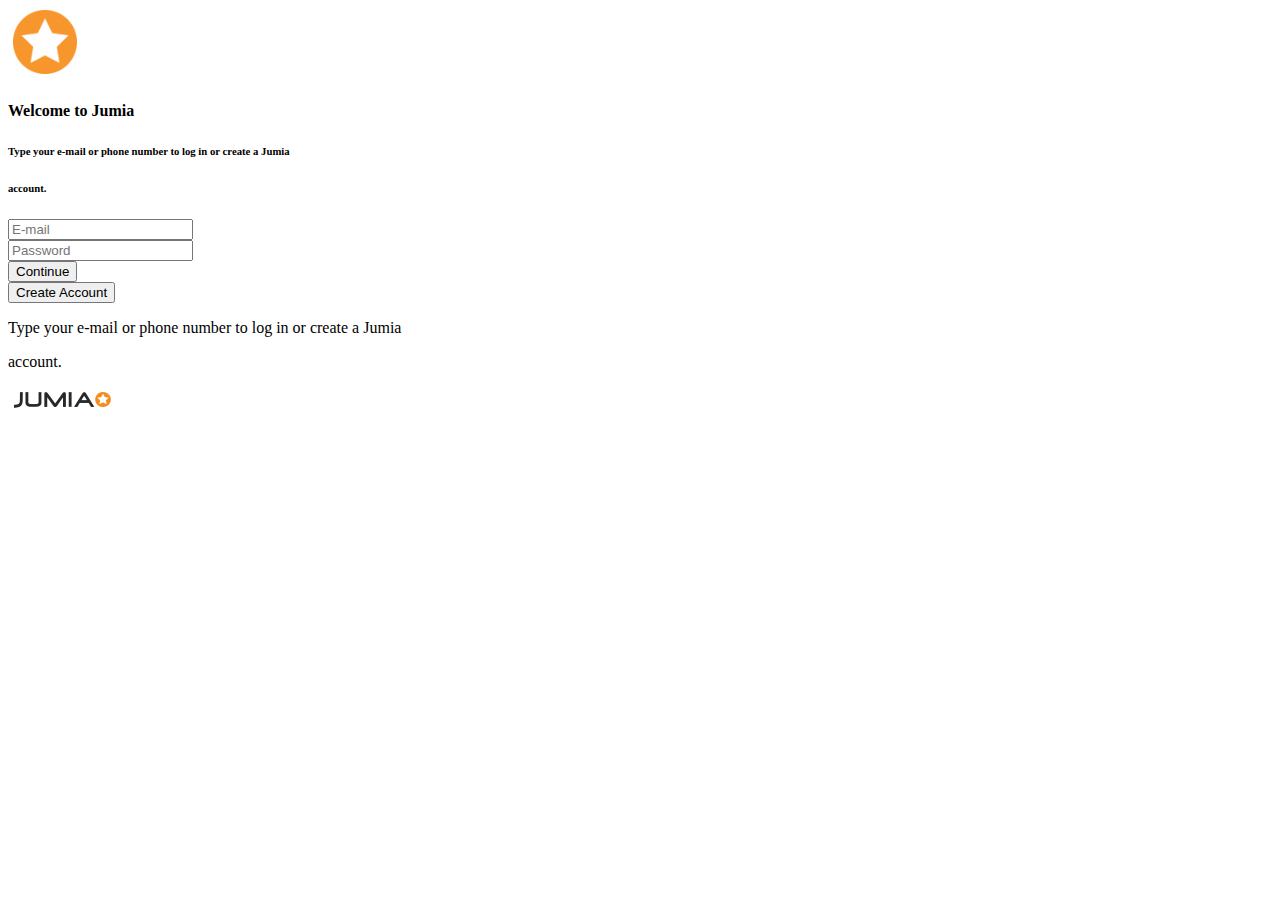
<file: index.html>
<!DOCTYPE html>
<html lang="en">
    <head>
        <meta charset="UTF-8">
        <meta http-equiv="X-UA-Compatible" content="IE=edge">
        <meta name="viewport" content="width=device-width, initial-scale=1.0">
        <title>Official Stores Online Offers With Great Prices</title>
        <link rel="icon" href="images/logo1.PNG">
        <link href="https://cdn.jsdelivr.net/npm/bootstrap@5.3.0-alpha2/dist/css/bootstrap.min.css" rel="stylesheet" integrity="sha384-aFq/bzH65dt+w6FI2ooMVUpc+21e0SRygnTpmBvdBgSdnuTN7QbdgL+OapgHtvPp" crossorigin="anonymous">
        <script src="https://cdn.jsdelivr.net/npm/bootstrap@5.3.0-alpha3/dist/js/bootstrap.bundle.min.js" integrity="sha384-ENjdO4Dr2bkBIFxQpeoTz1HIcje39Wm4jDKdf19U8gI4ddQ3GYNS7NTKfAdVQSZe" crossorigin="anonymous"></script>
        <link rel="stylesheet" href="style.css">
    </head>
    <body>
          <div class="container text-center mx-auto mt-5">
            <div><img src="images/signin1.PNG" alt=""></div>
            <h4 class="fw-bold">Welcome to Jumia</h4>
            <h6>Type your e-mail or phone number to log in or create a Jumia</h6>
            <h6>account.</h6> 
                <div class="mt-5">           
                <form class=" mb-3">
                    <input id="mail" type="email" class="form-control is-invalid w-50 mx-auto"  placeholder="E-mail" >                
                </form>
                </div>

              <div class="">
                <input id="pass" type="password" class="form-control w-50 mx-auto" placeholder="Password">                
              </div>

              <div id="acct" class="text-center text-danger"></div>

              <button onclick="market()" class="btn btn-warning w-50 fw-bold mt-5 mb-5 text-white" type="button">Continue</button> <br>
              
              <button onclick="register()" class="btn btn-danger  fw-bold  mb-5 text-white" type="button">Create Account</button>

              <p>Type your e-mail or phone number to log in or create a Jumia</p>
              <p>account.</p>
              <div><img src="images/singin2.PNG" alt=""></div> 
          </div> 

    <script>
      const register =()=>{
            window.location.href = "signup.html"
        }

       let jumiaAccount = JSON.parse(localStorage.getItem("jumacctApp"))
            
        const market =()=>{
                let userFound = false
            jumiaAccount.map((jumiaAccount, i) =>{                                           
                if(mail.value==jumiaAccount.email && pass.value==jumiaAccount.password){
                    console.log(i)
                    localStorage.setItem("userIndex",i)
                    userFound = true          
                }                
            })        
            
            if(userFound==true)  {

            }if (mail.value >="" && pass.value <=""){
            acct.innerHTML = ("INVALID COMPLETE")
            }
            else{
                acct.innerHTML = ("CONGRATULATIONS")
                window.location.href = "landpage.html"  
            }             
        }
    </script>
    </body>
</file>
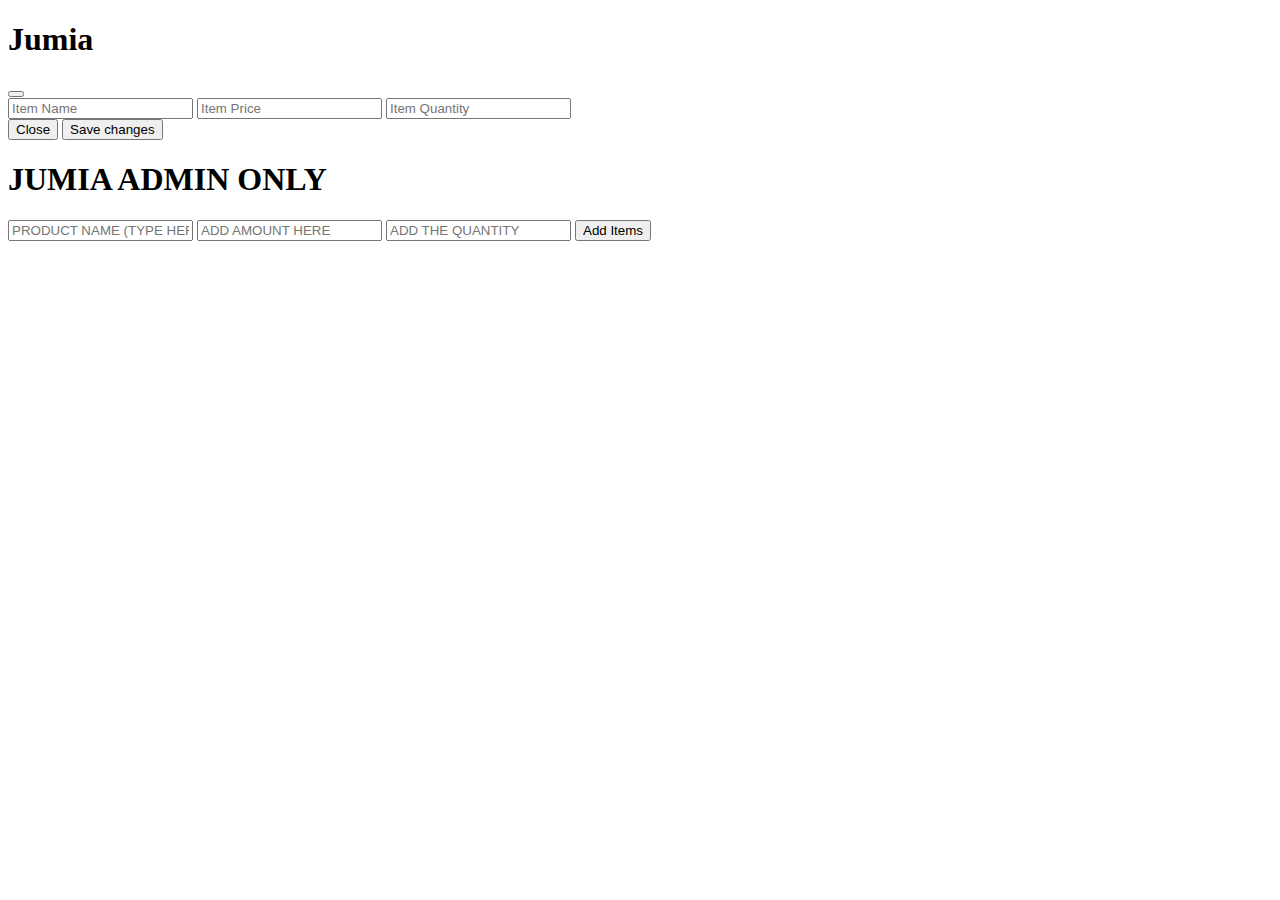
<file: admin.html>
<!DOCTYPE html>
<html lang="en">
<head>
    <meta charset="UTF-8">
    <meta http-equiv="X-UA-Compatible" content="IE=edge">
    <meta name="viewport" content="width=device-width, initial-scale=1.0">
    <title>Document</title>
    <link href="https://cdn.jsdelivr.net/npm/bootstrap@5.3.0-alpha2/dist/css/bootstrap.min.css" rel="stylesheet" integrity="sha384-aFq/bzH65dt+w6FI2ooMVUpc+21e0SRygnTpmBvdBgSdnuTN7QbdgL+OapgHtvPp" crossorigin="anonymous">
        <script src="https://cdn.jsdelivr.net/npm/bootstrap@5.3.0-alpha3/dist/js/bootstrap.bundle.min.js" integrity="sha384-ENjdO4Dr2bkBIFxQpeoTz1HIcje39Wm4jDKdf19U8gI4ddQ3GYNS7NTKfAdVQSZe" crossorigin="anonymous"></script>
       
</head>
<body onload="displayCart()" class="bg-warning">
                                
<!-- Modal -->
        <div class="modal fade" id="exampleModal" tabindex="-1" aria-labelledby="exampleModalLabel" aria-hidden="true">
                <div class="modal-dialog">
                    <div class="modal-content">
                        <div class="modal-header">
                            <h1 class="modal-title fs-5" id="exampleModalLabel">Jumia</h1>
                            <button type="button" class="btn-close" data-bs-dismiss="modal" aria-label="Close"></button>
                        </div>
                <div class="modal-body">                    
                    <input type="text" placeholder="Item Name" class="form-control my=2" id="editName">
                    <input type="text" placeholder="Item Price" class="form-control my=2" id="editPrice">
                    <input type="text" placeholder="Item Quantity" class="form-control my=2" id="editQuantity">
                </div>
                    <div class="modal-footer">
                    <button type="button" class="btn btn-secondary" data-bs-dismiss="modal">Close</button>
                    <button type="button" class="btn btn-primary" data-bs-dismiss="modal" onclick="saveItem()">Save changes</button>                   
                    </div>
                </div>
                    </div>
                </div>            

            <h1 class="fw-bolder ms-5">JUMIA ADMIN ONLY</h1>            
            
            <input type="text" placeholder="PRODUCT NAME (TYPE HERE)" class="form-control w-50 my-2 ms-5" id="itemName">  
            <input type="text" placeholder="ADD AMOUNT HERE" class="form-control w-50 my-2 ms-5" id="itemPrice">
            <input type="text" placeholder="ADD THE QUANTITY" class="form-control w-50 my-2 ms-5" id="itemQuantity"> 
   
            <button class="btn btn-dark w-50 ms-5 fw-bold text-white" onclick="addItems()">Add Items</button>
            <br><br>

            
        <table class="table table-striped ms-5 w-50 fw-bolder" id="myTable">
            <tr>
                <td>S/N</td>
                <td>Item</td>
                <td>Price</td>
                <td>Quantity</td>
                <td>Action</td>
            </tr>
        </table>             

            <div id="disp"></div>

    <script>
        let jumiaItems=[]   
        
        if (localStorage.jumiaApp){
            jumiaItems = JSON.parse(localStorage.getItem("jumiaApp"))
        }           
            addItems=()=>{ 
                var item = {                    
                   
                    name: itemName.value,
                    price: itemPrice.value,
                    quantity: itemQuantity.value,
   
                }       
                jumiaItems.push(item)           
                displayCart()
                // console.log(item)
                localStorage.setItem("jumiaApp",JSON.stringify(jumiaItems))              
                displayCart()
            }


            displayCart=()=>{
                // alert("izz working")
                itemName.value= "" 
                itemPrice.value= "" 
                itemQuantity.value= ""                 
                editName.value= "" 
                editPrice.value= "" 
                editQuantity.value= "" 
                disp.innerHTML = ""
                myTable.innerHTML = ""  

                for (var index = 0; index < jumiaItems.length; index++){ 
                                 
                    myTable.innerHTML += `
                    <tr>
                        <td>${index +1}</td>
                        <td>${jumiaItems[index].name}</td>  
                        <td>${jumiaItems[index].price}</td>  
                        <td>${jumiaItems[index].quantity}</td>                
                        <td>
                            <button class="btn btn-light" onclick="deleteItem(${index})">Delete</button>
                            <button class="btn btn-info" data-bs-toggle="modal" data-bs-target="#exampleModal" onclick="editItem(${index})">Edit</button>                        
                        </td>
                    </tr>               
                           `
                        }
                    }

                    
                                          
                    
                    function deleteItem(userIndex){             
        let response=confirm("DO YOU WANT TO DELETE.....ARE YOU SURE?")
            if(response==true){
                jumiaItems.splice(userIndex,1)
                localStorage.setItem("jumiaApp",JSON.stringify(jumiaItems))              
                displayCart()
            }else{
                    console("make your choice")
                }                              
            }        


    function saveItem(userIndex){            
        let newDetails = {
            name: editName.value ,
            price: editPrice.value,
            quantity: editQuantity.value,
        }
        jumiaItems.splice(userIndex,1,newDetails)
        localStorage.setItem("jumiaApp",JSON.stringify(jumiaItems))              
        displayCart()
        alert("UPDATED SUCCESSFULLY")
    }
    </script>

</body>
</html>

<!-- <td>Movies</td> -->
<!-- <input type="file" name="" class="form-control my=2" id="editMovie"> -->
<!-- <input type="file" name="" class="form-control w-50 my-2 ms-5" id="movie"> -->
    <!-- movie: movie.files['0'], -->
    <!-- movie.files['0']="" -->
<!-- <td>${jumiaItems[index].movie}</td> -->
<!-- movie: editMovie.files['0'], -->
</file>
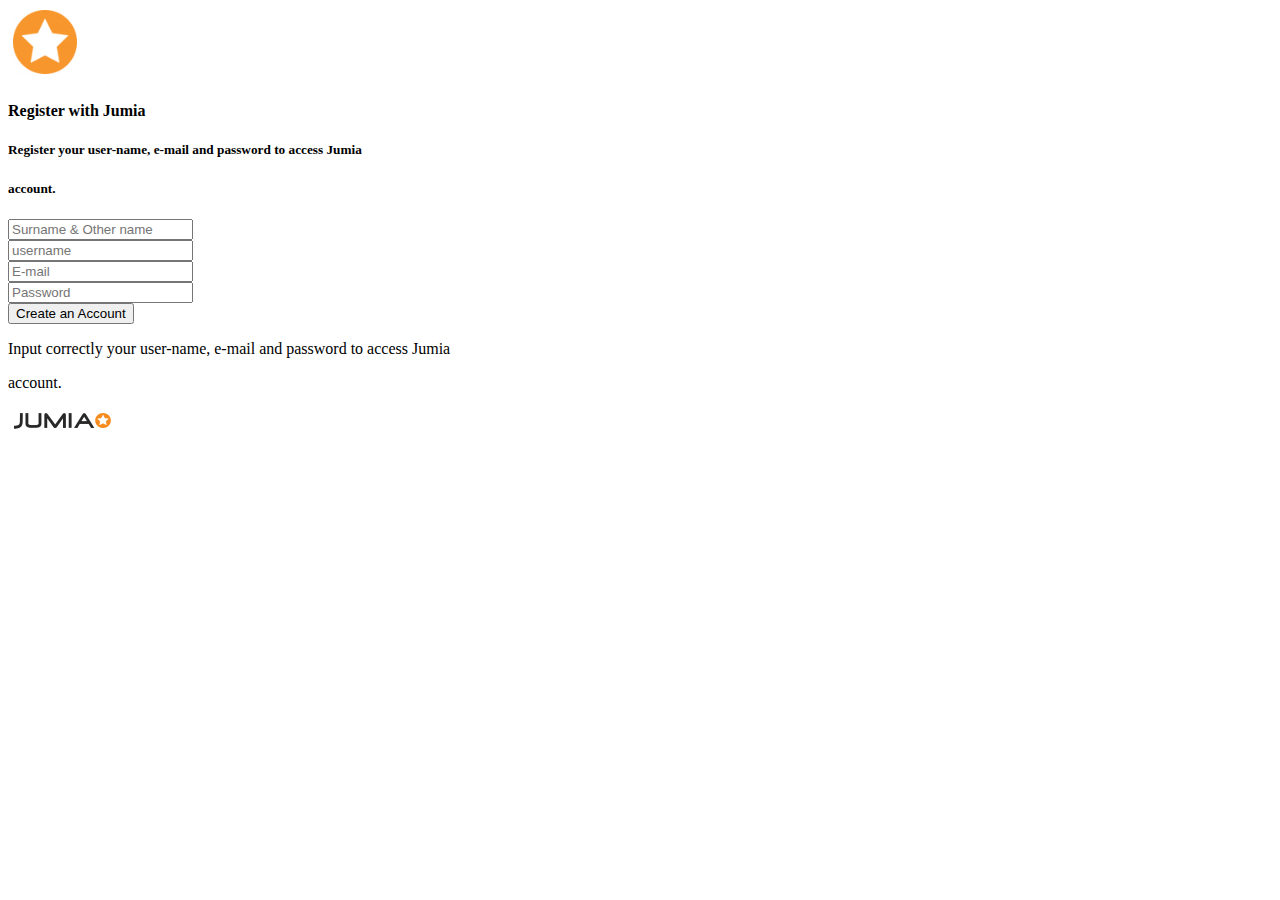
<file: signup.html>
<!DOCTYPE html>
<html lang="en">
    <head>
        <meta charset="UTF-8">
        <meta http-equiv="X-UA-Compatible" content="IE=edge">
        <meta name="viewport" content="width=device-width, initial-scale=1.0">
        <title>Official Stores Online Offers With Great Prices</title>
        <link rel="icon" href="images/logo1.PNG">
        <link href="https://cdn.jsdelivr.net/npm/bootstrap@5.3.0-alpha2/dist/css/bootstrap.min.css" rel="stylesheet" integrity="sha384-aFq/bzH65dt+w6FI2ooMVUpc+21e0SRygnTpmBvdBgSdnuTN7QbdgL+OapgHtvPp" crossorigin="anonymous">
        <script src="https://cdn.jsdelivr.net/npm/bootstrap@5.3.0-alpha3/dist/js/bootstrap.bundle.min.js" integrity="sha384-ENjdO4Dr2bkBIFxQpeoTz1HIcje39Wm4jDKdf19U8gI4ddQ3GYNS7NTKfAdVQSZe" crossorigin="anonymous"></script>
        <link rel="stylesheet" href="style.css">
    </head>
    <body>
          <div class="container text-center mx-auto mt-5">
            <div><img src="images/signin1.PNG" alt=""></div>
            <h4 class="fw-bold">Register with Jumia</h4>
            <h5>Register your user-name, e-mail and password  to access Jumia</h5>
            <h5>account.</h5> 
            
            
            <div class="">
              <input id="se" type="text" class="form-control w-50 mx-auto" placeholder="Surname & Other name">                
            </div>
            
            
            <div class="">
              <input id="un" type="text" class="form-control w-50 mt-4 mx-auto" placeholder="username">                
            </div>
            
            <div class="mt-5">           
              <form class=" mb-3">
                <input id="el" type="email" class="form-control w-50 mx-auto"  placeholder="E-mail" >                
              </form>
            </div>
            
            <div class="">
              <input id="pd" type="password" class="form-control w-50 mt-4 mx-auto" placeholder="Password">                
            </div>
            
            <div id="acct" class="text-center text-danger"></div>
            
            <button onclick="createAccount()" class="btn btn-danger  fw-bold mt-5  mb-5 w-50 text-white" type="button">Create an Account</button>

              <p>Input correctly your user-name, e-mail and password to access Jumia</p>
              <p>account.</p>
              <div><img src="images/singin2.PNG" alt=""></div> 
          </div> 
          
    <script>
      let jumiaAccount = []
          if (localStorage.jumacctApp){
          jumiaAccount = JSON.parse(localStorage.getItem("jumacctApp"))
          }
      const createAccount =()=>{
        let account = {
          surname:  se.value,
          username: un.value,
          email:    el.value,
          password: pd.value
        }
        jumiaAccount.push(account)
        localStorage.setItem("jumacctApp",JSON.stringify(jumiaAccount))

        if (se.value >="" && un.value <=""){
          acct.innerHTML = ("INVALID COMPLETE")
        }else if (el.value >="" && pd.value <=""){
          acct.innerHTML = ("INVALID COMPLETE")
        }

        else{window.location.href = "index.html"} 
      }
    </script>
    </body>
</file>
<file: style.css>
#st{
    color: rgb(13, 39, 39);
    text-decoration: none;
}

#st:hover{
    color: rgb(255, 153, 0);
}

#mia1{
     background-color: rgb(124, 196, 17) ;
}

#mia2{
    background-color: rgb(241, 241, 242);
}

#mia3{
    color: rgb(255, 153, 0);
    text-decoration: none;
}

#mia4{
    color: rgb(183, 189, 189);
    text-decoration: none;
}

#mia4:hover{
    color: rgb(0, 153, 254);
}

#mia5{
    color: rgb(183, 189, 189);
    text-decoration: none;
}

#mia5:hover{
    color: rgb(255, 153, 0);
}

#mia6{
    color: rgb(183, 189, 189);
    text-decoration: none;
}

#mia6:hover{
    color: rgb(196, 142, 44);
}

#mia7{
    color: rgb(183, 189, 189);
    text-decoration: none;
}

#mia7:hover{
    color: rgb(255, 153, 0);
}

#mia8{
    background-color: rgb(255, 255, 255);    
}

#mia9{
    background-color: rgb(255, 153, 0);    
}

#ancor{
    text-decoration: none;
}

#disp{
    border: 2px solid rgb(255, 153, 0);
    background-color: rgb(255, 153, 0);
    border-radius: 100%;
    width: 25px;
    height: 25px;        
}

#adjust {
    border: 1px solid black;
    width: 5px;
    height: 50px;
}

#remo{
    font-size: 20px;
    color: rgb(255, 153, 0);
}

#remo:hover{
    font-size: 20px;
    background-color: rgb(252, 219, 189);
}
</file>
